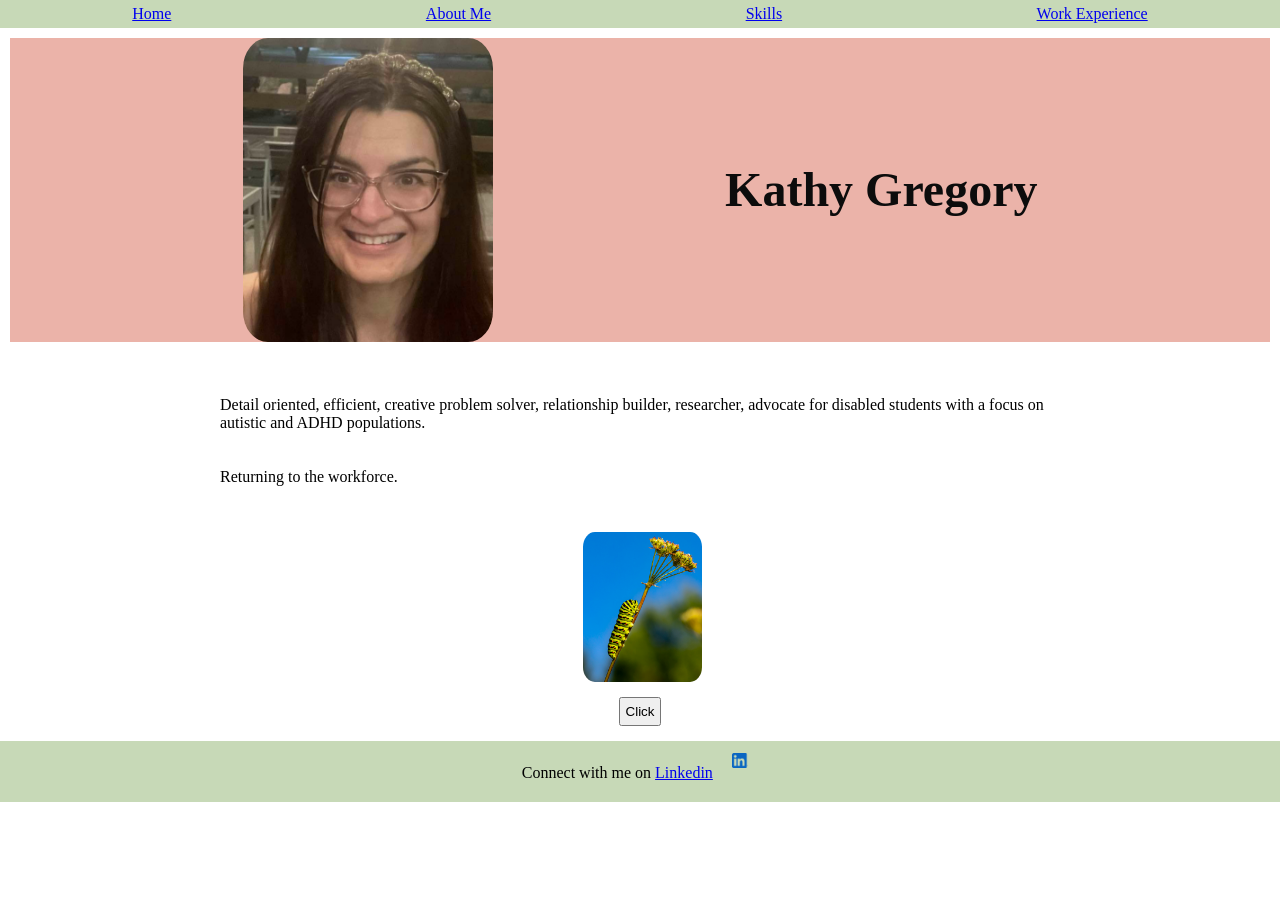
<file: index.html>
<!DOCTYPE html>
<html lang="en">
<head>
    <meta charset="UTF-8">
    <meta name="viewport" content="width=device-width, initial-scale=1.0">
    <title>Kathy's Tech Moms Website</title>
    <link rel="stylesheet" href="styles.css">
</head>
<body>
<nav>
    <a href="index.html">Home</a>
    <a href="About.html">About Me</a>
    <a href="Skills.html">Skills</a>
    <a href="work-experience.html">Work Experience</a>
</nav>

   <header>
    <img class="img-header" src="profile.png" alt="picture of Kathy" width="250">
    <div class="intro">
        <h1>Kathy Gregory</h1>
        
    </div>
    
   </header>
   
   <div id="greeting"></div>

   <main>
    <br>
    <p>Detail oriented, efficient, creative problem solver, relationship builder, researcher, advocate for disabled students with a focus on autistic and ADHD populations.</p>

<p>Returning to the workforce. </p>

<div class="container">
    <img id="caterpillar" src="caterpillar.jpg" height="150">
<button 
onclick="document.getElementById('caterpillar').src='j-shape.png'">
        Click
    </button>

    </div>

        
   </main>

<footer class="centered">
    Connect with me on <a href="https://www.linkedin.com/in/kathy-gregory-448b89379/" target="_blank" rel="noopener noferrer">Linkedin</a>
    <img class="small-image" src="linkedin-logo.png">
</footer>
<script src="index.js"></script>
</body>
</html>
</file>
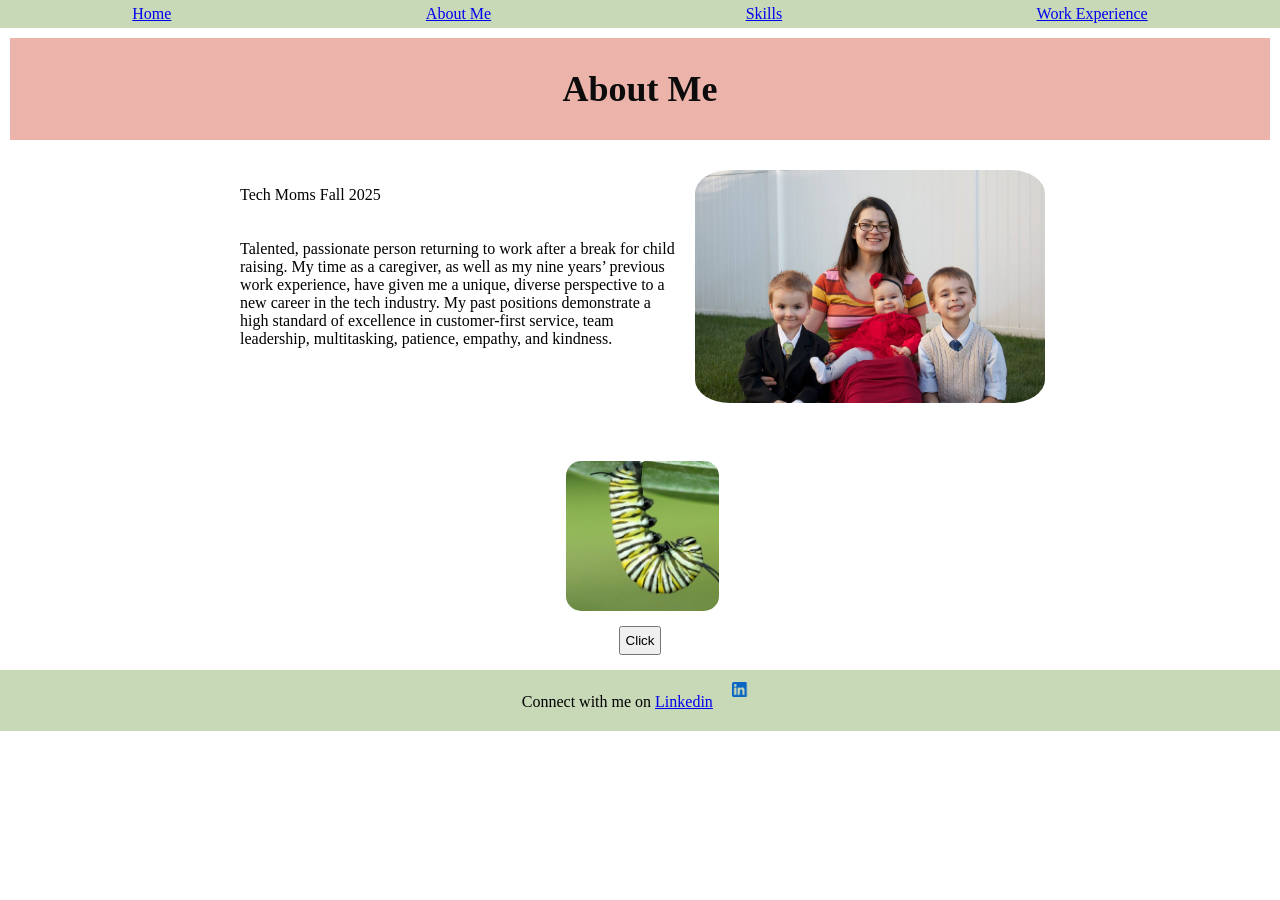
<file: About.html>
<!DOCTYPE html>
<html lang="en">
<head>
    <meta charset="UTF-8">
    <meta name="viewport" content="width=device-width, initial-scale=1.0">
    <title>Kathy's Tech Moms Website</title>
     <link rel="stylesheet" href="styles.css">
</head>
<body>
   <nav>
    <a href="index.html">Home</a>
    <a href="About.html">About Me</a>
    <a href="Skills.html">Skills</a>
    <a href="work-experience.html">Work Experience</a>
</nav>

<header>
<h2>About Me</h2> 
</header>

<main>
 <div class="div2">
<p>
<p> Tech Moms Fall 2025 
    <br>
<br>
<br>
    Talented, passionate person returning to work after a break for child raising. My time as a caregiver, as well as my nine years’ previous work experience, have given me a unique, diverse perspective to a new career in the tech industry. My past positions demonstrate a high standard of excellence in customer-first service, team leadership, multitasking, patience, empathy, and kindness.

</p>
   

<img src="family.jpg" alt="Kathy and her three kids on Mother's Day 2015" width="350">



</div>

<br>
<div class="container">
    <img id="j-shape" src="j-shape.png" height="150">
<button 
onclick="document.getElementById('j-shape').src='chrysalys.jpg'">
        Click
    </button>

    </div>


</main>
<footer class="centered">
    Connect with me on <a href="https://www.linkedin.com/in/kathy-gregory-448b89379/" target="_blank" rel="noopener noferrer">Linkedin</a>
    <img class="small-image" src="linkedin-logo.png">
</footer>
   
</body>
</html>
</file>
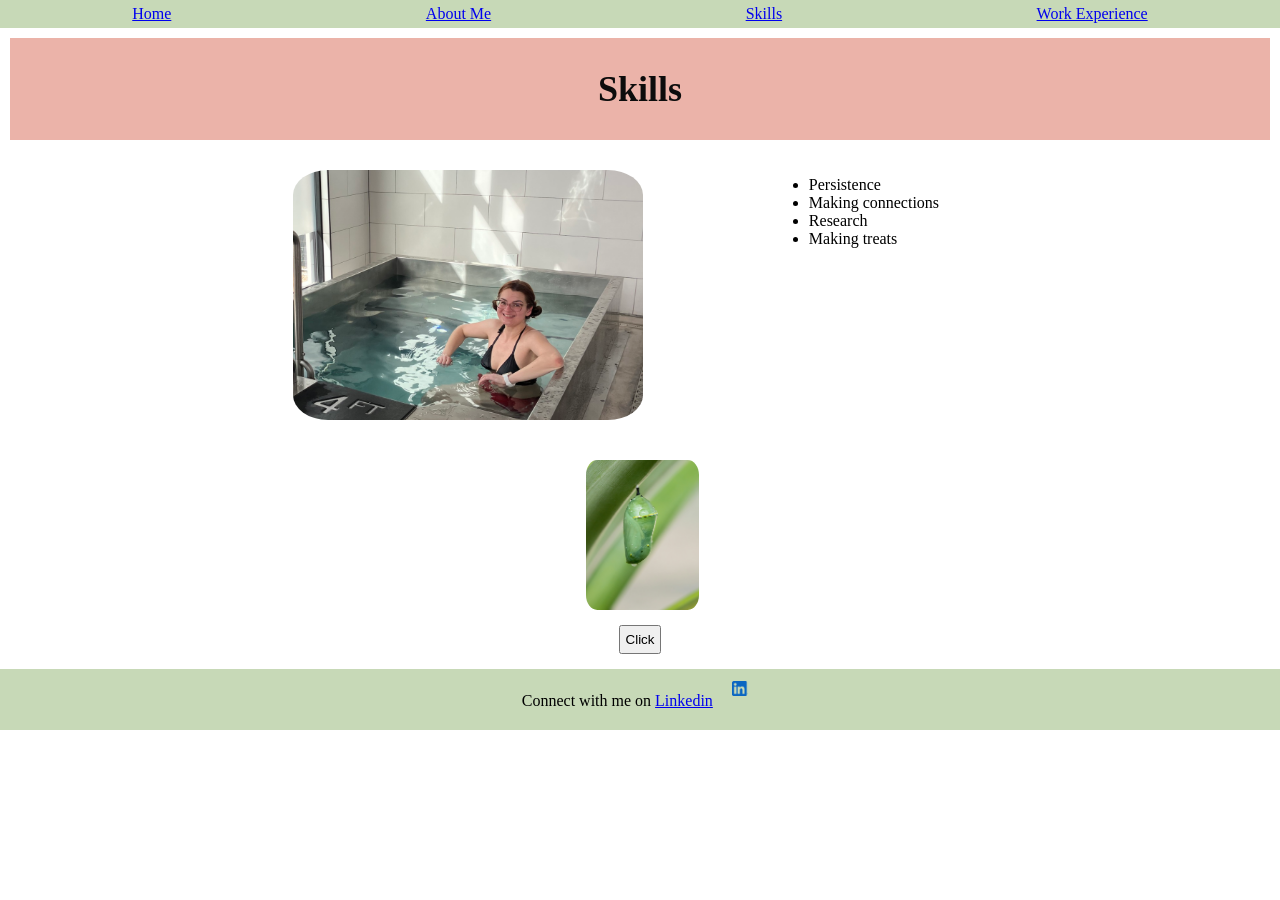
<file: Skills.html>
<!DOCTYPE html>
<html lang="en">
<head>
    <meta charset="UTF-8">
    <meta name="viewport" content="width=device-width, initial-scale=1.0">
    <title>Kathy's Tech Moms Website</title>
     <link rel="stylesheet" href="styles.css">
</head>
<body>
    <nav>
    <a href="index.html">Home</a>
    <a href="About.html">About Me</a>
    <a href="Skills.html">Skills</a>
    <a href="work-experience.html">Work Experience</a>
</nav>
 <header>
        <h2>Skills</h2>
        </header>
<main>
    <div class="div2">
         <img src="cold-plunj.png" alt="Kathy in a cold plunge pool" width="350">
 <p>
   
            <ul>
                <li>Persistence</li>
                <li>Making connections</li>
                <li>Research</li>
                <li>Making treats</li>
            </ul>
        
 </p>

</div>

<div class="container">
    <img id="chrysalys" src="chrysalys.jpg" height="150">
    
<button 
onclick="document.getElementById('chrysalys').src='lunamoth.jpg'">
        Click
    </button>

    </div>

</main>    



</body>
<footer class="centered">
    Connect with me on <a href="https://www.linkedin.com/in/kathy-gregory-448b89379/" target="_blank" rel="noopener noferrer">Linkedin</a>
    <img class="small-image" src="linkedin-logo.png">
</footer>
</html>
</file>
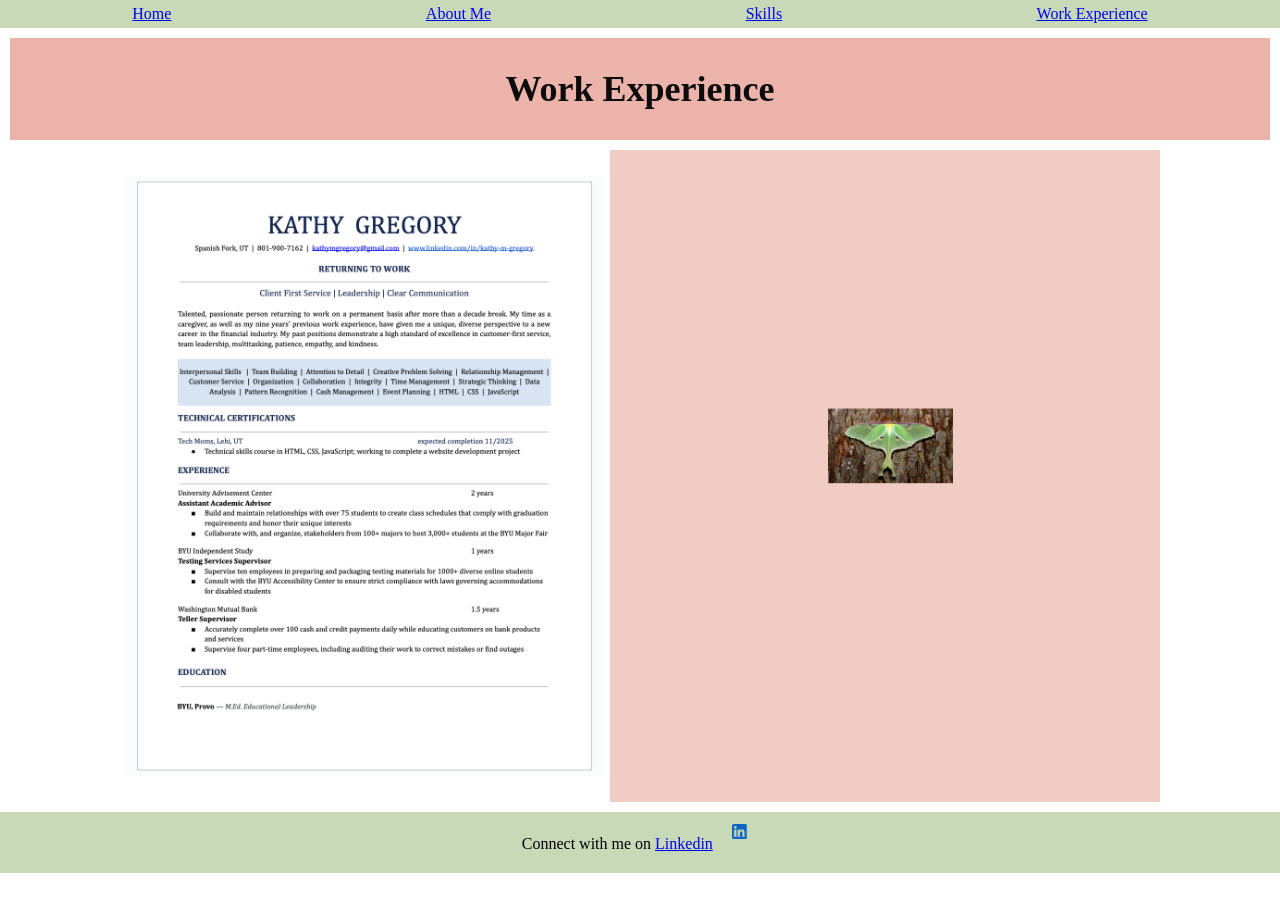
<file: work-experience.html>
<!DOCTYPE html>
<html lang="en">
<head>
    <meta charset="UTF-8">
    <meta name="viewport" content="width=device-width, initial-scale=1.0">
    <title>Kathy's Tech Moms Website</title>
      <link rel="stylesheet" href="styles.css">
</head>

<body>
    <nav>
    <a href="index.html">Home</a>
    <a href="About.html">About Me</a>
    <a href="Skills.html">Skills</a>
    <a href="work-experience.html">Work Experience</a>
</nav>
<header>
<h2>Work Experience</h2>
</header>
<main>
  
  
<div>
    <p>
       <img class="img2" src="resume.png" alt="picture of Kathy's resume" height="600"> 
       
    </p>
    
    <canvas width="550" height="550"></canvas>
 
  </div>
<script>
        var canvas = document.querySelector("canvas");
        var drawingSurface = canvas.getContext("2d");
        var spriteObject = 
        {
           
            x : 0,
            y : 0, 
            width : 63, 
            height : 125,
        };
        var moo = Object.create(spriteObject);
        moo.x = 100;
        moo.y = 100;
        var image = new Image();
        image.addEventListener("load", loadHandler, false);
        image.src = "lunamoth.jpg";
        var Xspeed = 2;
        var Yspeed = 2;
        function loadHandler()
        {
            update();
        }
        function update()
        {
            window.requestAnimationFrame(update, canvas);
            moo.x += Xspeed;
            moo.y += Yspeed;
            if(moo.width + moo.x > 490)
            {
                Xspeed = -2;
            }
            else if(moo.x < 1)
            {
                Xspeed = 2;
            }
            else if(moo.height + moo.y > 615)
            {
                Yspeed = -2;
            }
            else if(moo.y < 1)
            {
                Yspeed = 2;
            }
            render();
            
        }
        function render()
        {
            drawingSurface.clearRect(0,0, canvas.width, canvas.height);
            drawingSurface.drawImage
            (
            image, 
            Math.floor(moo.x), Math.floor(moo.y),
            moo.height, moo.width
            );
            drawingSurface.font = "bold 20px Arial";
            drawingSurface.fillText(text, 10, 30, 200);
            console.log(drawingSurface.measureText(text).width);
        }
    </script>
    
</main>
  
<footer class="centered">
    Connect with me on <a href="https://www.linkedin.com/in/kathy-gregory-448b89379/" target="_blank" rel="noopener noferrer">Linkedin</a>
    <img class="small-image" src="linkedin-logo.png">
</footer>
</body>
</html>
</file>
<file: styles.css>
header {
background-color: #EBB3A9;
color: #0c0c0c;
display: flex;
justify-content: space-evenly;
align-items: center;
margin: 10px;
font-size: x-large;
}



nav {
    display: flex;
    justify-content: space-around;
    border: 10px;
    background-color: #C7D9B7;
    color: rgb(3, 3, 3);            
    padding: 5px;
}


footer {
    background-color: #C7D9B7;  
    padding: 2px 10px 20px 10px;
    margin-top: 10px;
}

.centered {
    text-align: center; 
}

.intro {
    max-width: 500px;
    text-align: left;
}

img {
    border-radius: 10%;
    margin: 10px 10px 10px 15px; 
}

.img2 {
    border-radius: 0%;
    margin: 0px;
}

.img-header {
    border-radius: 10%;
    margin: 0px;
}

h1 {
    font-family: cursive;
}

h2 {
    font-family: Cambria, Cochin, Georgia, Times, 'Times New Roman', serif;
}

main {
     max-width: 850px;
     margin: auto;
}

body {
    margin: 0px;
    min-height: 100dvh;
}


.small-image {
    height: 15px;

}

p {
    padding: 10px 5px 10px 5px;
    display: flex;
}

button {
padding: 5px;
margin: 5px;
}

.container {
display: flex;
flex-direction: column;
justify-content:center;
align-items: center;
padding: 10px 10px 0px 10px;
}

div {
    display: flex;
    justify-content: center;
}

.div2 {
   display: flex;
   margin: 0;
   justify-content: space-evenly;
    padding: 10px;
}

canvas {
    background-color: #f1ccc5;
    
}
</file>
